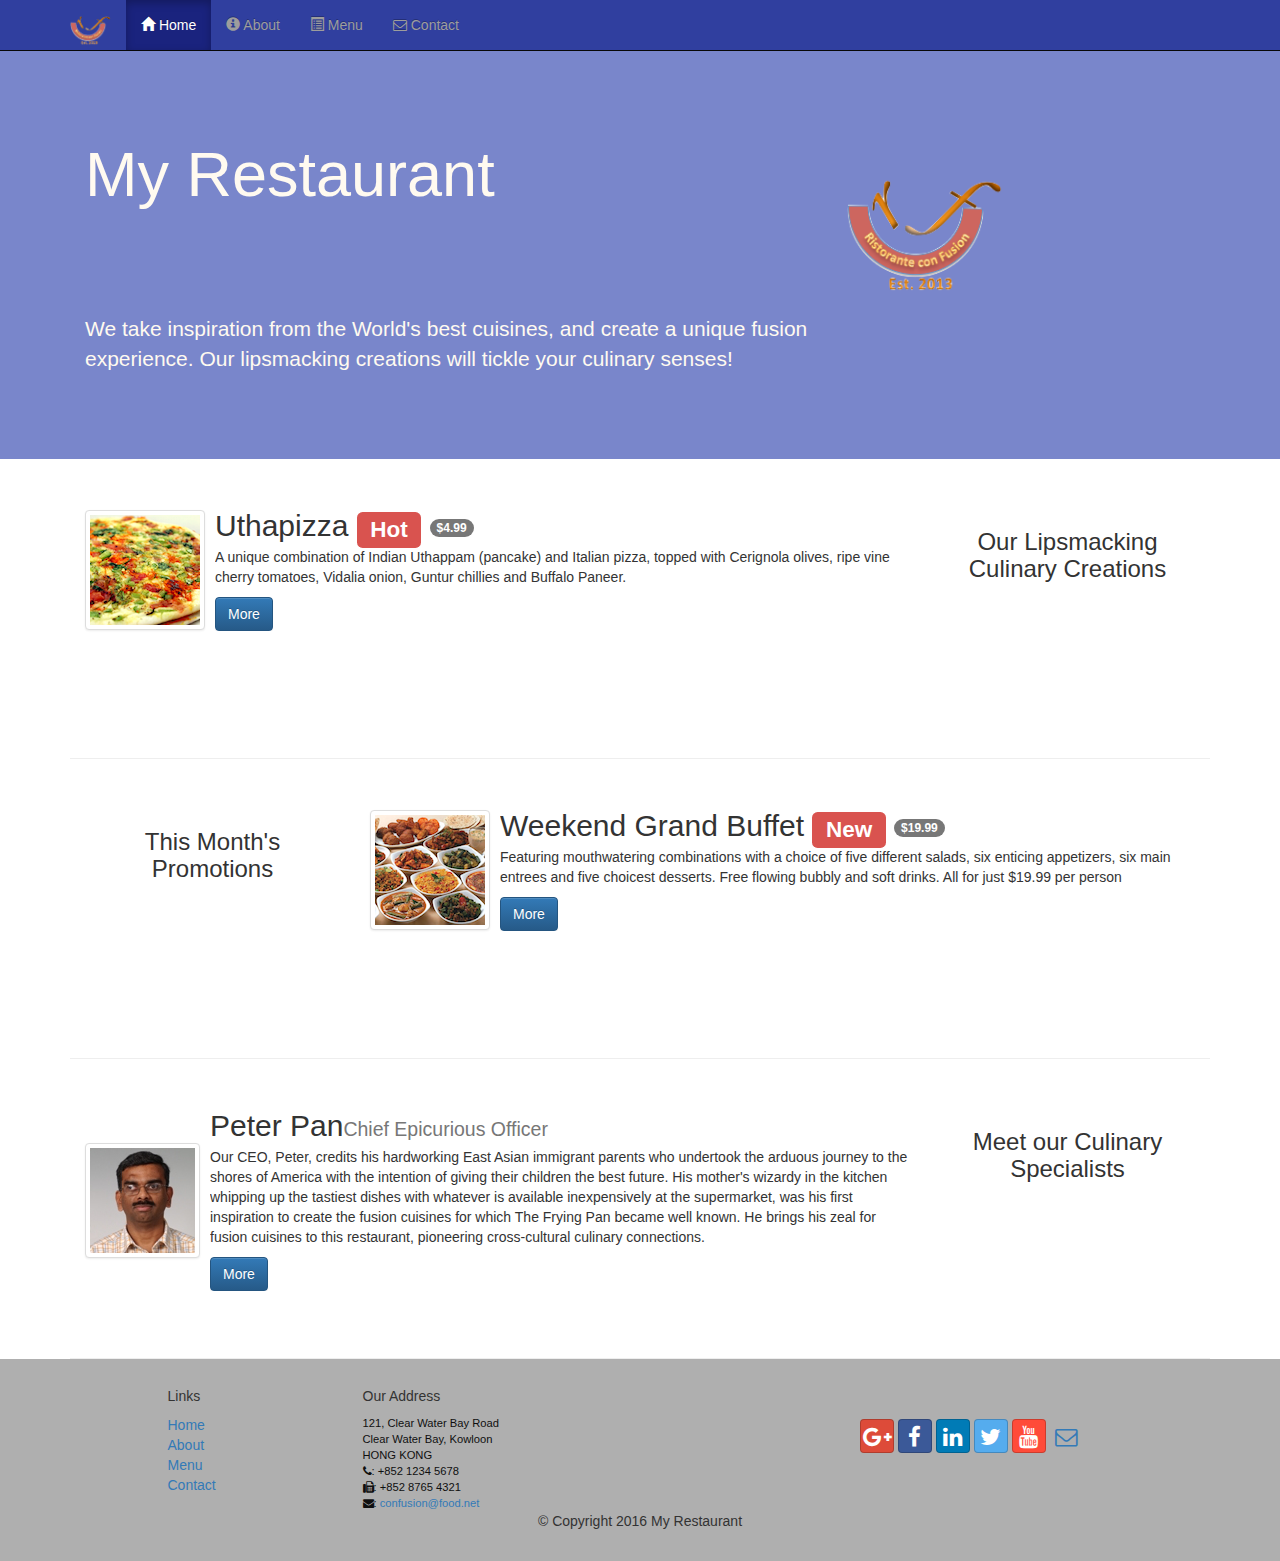
<file: index.html>
<!DOCTYPE html>
<html lang="en" ng-app="restaurantApp">
<head>
    <meta charset="UTF-8">
    <meta http-equiv="X-UA-Compatible" content="IE=edge">
    <meta name="viewport" content="width=device-width, initial-scale=1">
    <title>Restaurant</title>
    <link rel="stylesheet" href="css/bootstrap.min.css">
    <link rel="stylesheet" href="css/bootstrap-theme.min.css">
    <link rel="stylesheet" href="css/font-awesome.min.css">
    <link rel="stylesheet" href="css/bootstrap-social.css">
    <link rel="stylesheet" href="css/mystyles.css">
     <!-- HTML5 shim and Respond.js for IE8 support of HTML5 elements and media queries -->
    <!-- WARNING: Respond.js doesn't work if you view the page via file:// -->
    <!--[if lt IE 9]>
      <script src="https://oss.maxcdn.com/html5shiv/3.7.2/html5shiv.min.js"></script>
      <script src="https://oss.maxcdn.com/respond/1.4.2/respond.min.js"></script>
    <![endif]-->
</head>

<body>
    
    <div ui-view="header"></div>
    <div ui-view="content"></div>
    <div ui-view="footer"></div>
    


    <script src="js/angular.min.js"></script>
    <script src="js/angular-ui-router.min.js"></script>
    <script src="js/app.js"></script>
    <script src="js/controllers.js"></script>
    <script src="js/services.js"></script>


</body>

</html>
</file>
<file: css/mystyles.css>
.row-header {
  margin: 0px auto;
  padding: 0px 0px;
}
.row-content {
  margin: 0px auto;
  padding: 50px 0px;
  border-bottom: 1px ridge;
  min-height: 300px;
}
.row-footer {
  margin: 0px auto;
  padding: 20px 0px;
  background-color: #AfAfAf;
}
.jumbotron {
  margin: 0px auto;
  padding: 70px 30px;
  background: #7986CB;
  color: floralwhite;
}
.carousel {
  background: #1a237e;
}
.carousel .item {
  height: 300px;
}
.carousel .item img {
  left: 0;
  min-height: 300px;
  position: absolute;
  top: 0;
}
.navbar-inverse {
  background: #303f9f;
  color: #ffffff;
}
.navbar-inverse .navbar-nav > .active > a {
  background: #1a237e;
  color: #ffffff;
}
.navbar-inverse .navbar-nav > .active > a:hover {
  background: #1a237e;
  color: #ffffff;
}
.navbar-inverse .navbar-nav > .active > a:focus {
  background: #1a237e;
  color: #ffffff;
}
.navbar-inverse .navbar-nav > .open > a {
  background: #1a237e;
  color: #ffffff;
}
.navbar-inverse .navbar-nav > .open > a:hover {
  background: #1a237e;
  color: #ffffff;
}
.navbar-inverse .navbar-nav > .open > a:focus {
  background: #1a237e;
  color: #ffffff;
}
.navbar-inverse .navbar-nav .open .dropdown-menu > li > a {
  background-color: #303f9f;
  color: #eeeeee;
}
.navbar-inverse .navbar-nav .open .dropdown-menu > li > a:hover {
  color: #000000;
}
.navbar-inverse .navbar-nav .open .dropdown-menu {
  background-color: #303f9f;
  color: #eeeeee;
}
address {
  color: #0f0f0f;
  font-size: 80%;
  margin: 0px;
}
body {
  align: center;
  padding: 50px 0px 0px 0px;
  z-index: 0;
}
.tab-content {
  border-bottom: 1px solid #dddddd;
  border-left: 1px solid #dddddd;
  border-right: 1px solid #dddddd;
  padding: 10px;
}
.affix {
  top: 100px;
}
#carouselButtons {
  bottom: 0px;
  position: absolute;
  right: 0px;
}
</file>
